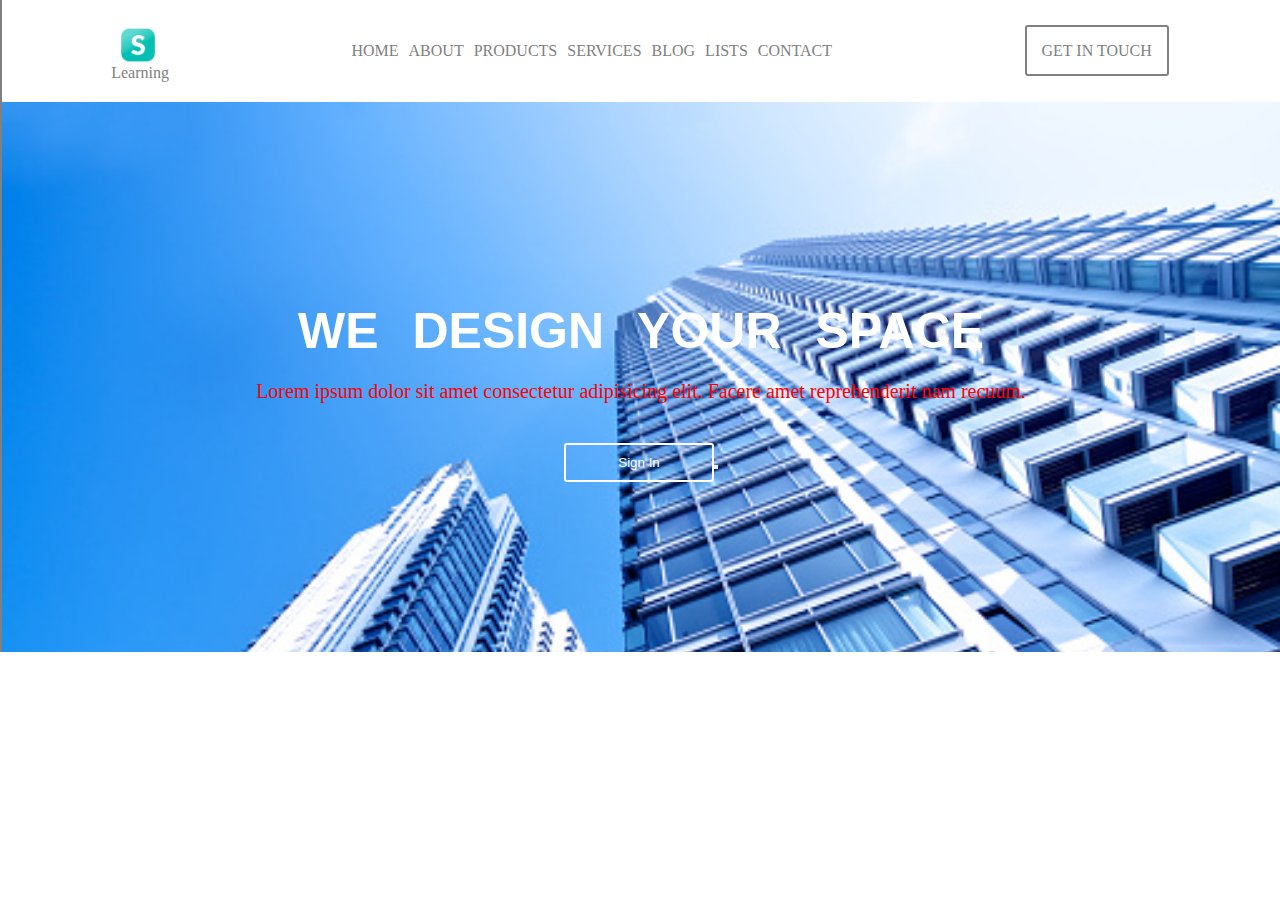
<file: index.html>
<!DOCTYPE html>
<html lang="en">
<head>
    <meta charset="UTF-8">
    <meta http-equiv="X-UA-Compatible" content="IE=edge">
    <meta name="viewport" content="width=device-width, initial-scale=1.0">
    <link rel="stylesheet" href="index.css">
    <title>Document</title>
</head>
<body>
    <header>
        <div>
<img src="images/download.jpeg" alt="stutern-image" id="header_2"> 
<p id="paragraph" style="color: grey;">Learning</p>
        </div>
<div id="nav-bar">
    <nav>
        <ul>
            <li>
               <a href="#" id="home">HOME</a> 
            </li>
            <li>
               <a href="#" id="about"> ABOUT</a>
            </li>
            <li>
                <a href="#" id="products">PRODUCTS</a>
            </li>
            <li>
                <a href="#" id="services">SERVICES</a>
            </li>
            <li>
                <a href="#" id="blog">BLOG</a>
            </li>
            <li>
                <a href="#" id="lists">LISTS</a>
            </li>
            <li>
                <a href="#" id="contact">CONTACT</a>
            </li>
        </ul>
    </nav>
</div>
<div>
    <a href="#" id="getintouch">GET IN TOUCH</a>
</div>
    </header>
    <div id="body">

      <h1>
          WE DESIGN YOUR SPACE
      </h1>
      <P id="p" style="color:red ; font-size: 20px;">Lorem ipsum dolor sit amet consectetur adipisicing elit. Facere amet reprehenderit nam recuum.  </P>
      <button  id="sign-in"><a href="indexx.html" style="color:white">Sign In</a><button>
    </div>
</body>
</html>
</file>
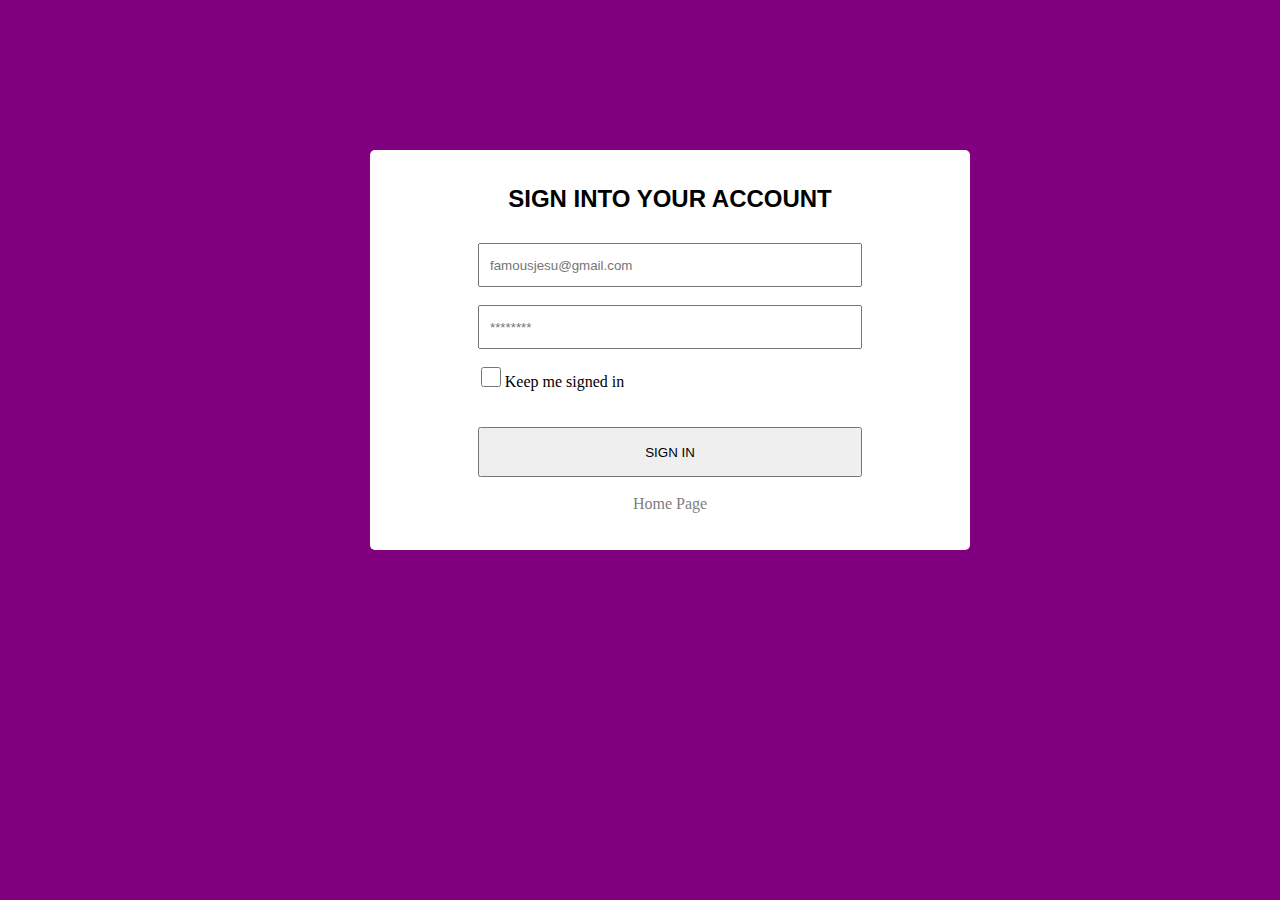
<file: indexx.html>
<!DOCTYPE html>
<html lang="en">
<head>
    <meta charset="UTF-8">
    <meta http-equiv="X-UA-Compatible" content="IE=edge">
    <meta name="viewport" content="width=device-width, initial-scale=1.0">
    <link rel="stylesheet" href="index.css">
    <title>Document</title>
</head>
<body id="boddy">
    <form action="">
        <h2>
            SIGN INTO YOUR ACCOUNT
        </h2>
        <input type="email" placeholder="famousjesu@gmail.com" id="email_input" ><br><br>
        <input type="password" name="" id="password_input" placeholder="********"><br><br>
        <input type="checkbox" name="" id="check_box" >
        <p style="display: inline-block; ">Keep me signed in</p><br><br><br>
        <input type="submit" value="SIGN IN" id="sign_in"><br><br>
        <a href="index.html" id="home_page">Home Page</a>
    </form>
</body>
</html>
</file>
<file: index.css>
*{
    margin: 0;
    padding: 0;
}

#header_2{
    height: 50px;
    width: 50px;
}
#paragraph{
    margin-left: -2px;
    margin-top: -10px;
    
}
ul{
    list-style-type: none;
    margin: 0;
    padding: 0;
}
ul{
    display: flex;
    justify-content: space-around;
}
header{
    display: flex;
    justify-content: space-around;
    align-items: center;
    border-left: 2px solid grey;
    padding: 20px;
}
a{
    text-decoration: none;
    color: grey;
}
li{
    margin-right: 10px;
}
#getintouch{
    border: 2px solid grey;
    padding: 15px;
    border-radius: 3px;
}
#body{
    background: url(images/background-image.jpeg);
    background-size: cover;
    height: 550px;
    border-left: 2px solid grey;
    text-align: center;
    color:white;
}
#sign-in{
    color: white;
    border: 2px solid white;
    border-radius:3px ;
    margin-top: 40px;
    display: inline-block;
    padding: 10px;
    width: 150px;
    background: transparent;
}
h1{
    font-size: 50px;
    word-spacing: 20px;
    padding-top: 200px;
    font-family: sans-serif;
}
#p{
    margin-top: 20px;
}
#boddy{
    background-color: purple;
}
form{
    background-color: white;
    width: 600px;
    height: 400px;
    margin-left: 370px;
    margin-top: 150px;
    border-radius: 5px;
    text-align: center;
}
h2{
    padding-top: 35px;
    padding-bottom: 30px;
    font-family: sans-serif;
}
input{
    width:60%;
    padding: 10px;
    height: 20px;
}
input[type=checkbox]{
    width: 20px;
    display: inline-block;
    margin-left: -235px;
}
input[type=submit] {
    width: 64%;
    height: 50px;
}
</file>
